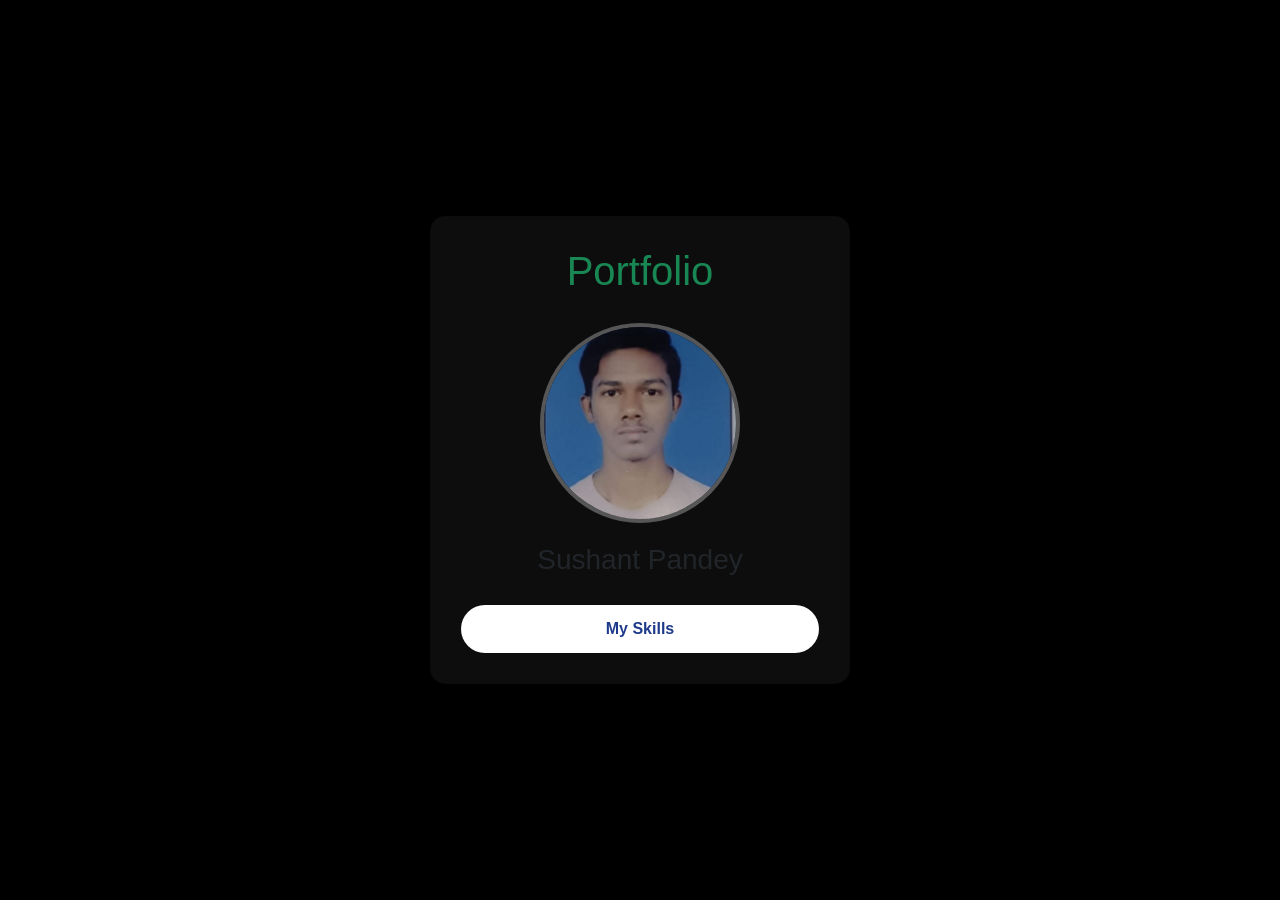
<file: index.html>
<!doctype html>
<html lang="en">
<head>
  <meta charset="utf-8">
  <meta name="viewport" content="width=device-width, initial-scale=1">
  <title>Portfolio</title>

  <link href="https://cdn.jsdelivr.net/npm/bootstrap@5.2.1/dist/css/bootstrap.min.css" rel="stylesheet">
  <link rel="stylesheet" href="/index.css">
</head>

<body>
  <div class="center-container">
    <div class="card text-center">

      <h1 class="text-success">Portfolio</h1>

      <a href="/" class="img-link">
        <img src="/sushantimage.jpeg" class="img-fluid" alt="Profile">
      </a>

      <h3>Sushant Pandey</h3>

      <a href="/skills" class="btn btn-primary">My Skills</a>

    </div>
  </div>

  <script src="https://cdn.jsdelivr.net/npm/bootstrap@5.2.1/dist/js/bootstrap.bundle.min.js"></script>
</body>
</html>
</file>
<file: index.css>
* {
    margin: 0;
    padding: 0;
    box-sizing: border-box;
}

body {
    min-height: 100vh;
    display: flex;
    justify-content: center;
    align-items: center;
    background: #000;
    font-family: 'Segoe UI', Tahoma, Geneva, Verdana, sans-serif;
    color: #ffffff;
}

.center-container {
    width: 100%;
    display: flex;
    justify-content: center;
    align-items: center;
}

.card {
    width: 90%;
    max-width: 420px;
    padding: 30px;
    background: rgba(255, 255, 255, 0.05);
    border-radius: 15px;
    backdrop-filter: blur(8px);
    box-shadow: 0 10px 30px rgba(0,0,0,0.6);
}

.img-fluid {
    width: 200px;
    height: 200px;
    border-radius: 50%;
    object-fit: cover;
    margin: 20px auto;
    display: block;
    border: 4px solid rgba(255, 255, 255, 0.3);
    transition: 0.3s ease;
}

.img-link:hover .img-fluid {
    transform: scale(1.05);
}

.btn {
    margin-top: 20px !important;
    padding: 12px 30px !important;
    font-weight: 600 !important;
    border-radius: 25px !important;
}

.btn-primary {
    background: white !important;
    color: #1e3a8a !important;
    border: none !important;
}

.btn-primary:hover {
    background: gold !important;
    transform: translateY(-2px);
}

.list-group-item {
    background: rgba(255,255,255,0.08);
    color: white;
    border: none;
    margin-bottom: 5px;
    border-radius: 8px;
}
</file>
